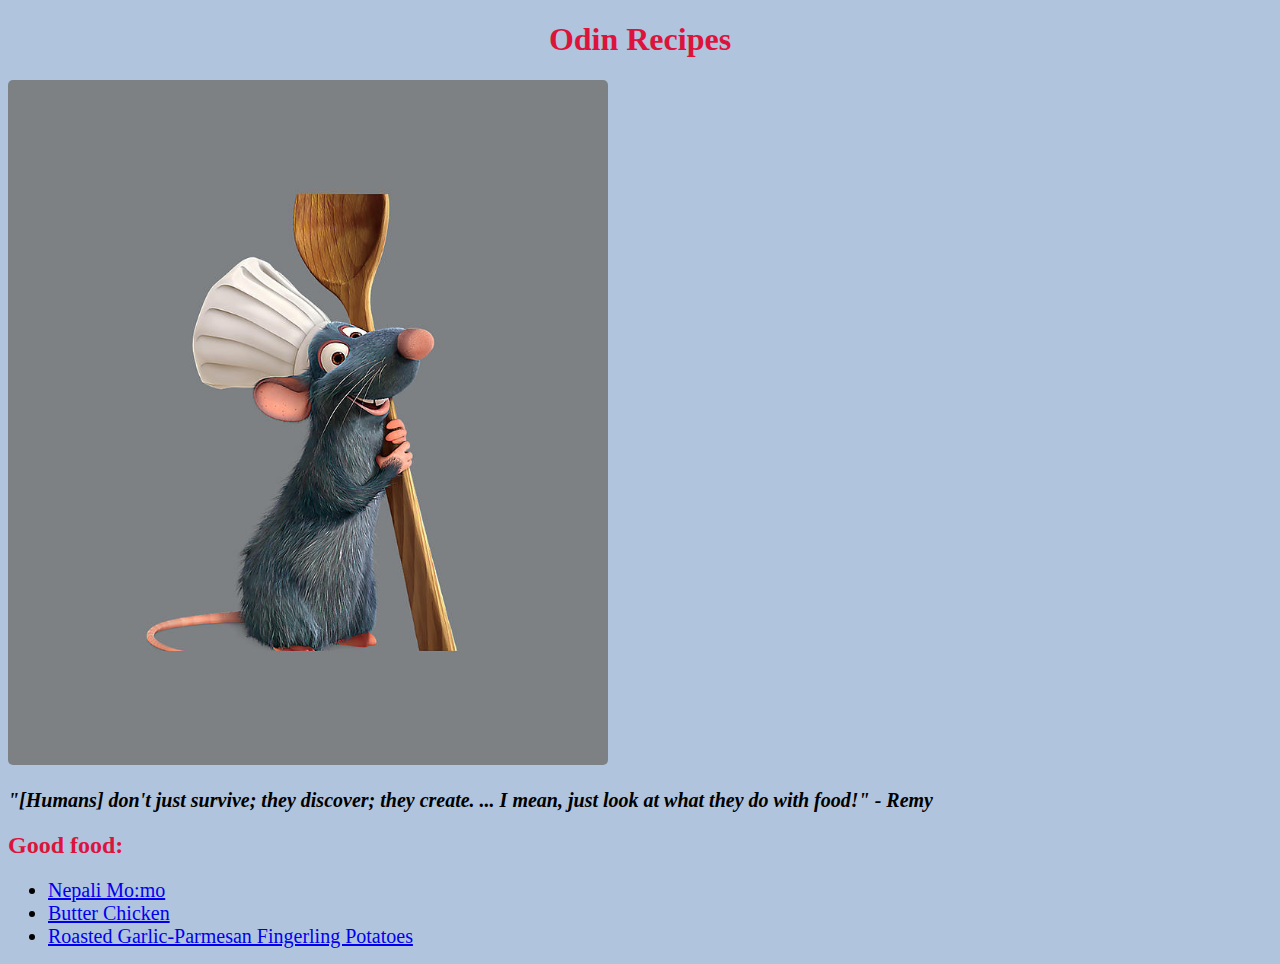
<file: index.html>
<!DOCTYPE html>
<html lang ="en">
    <head>
        <meta charset="UTF-8">
        <title>Odin Recipes</title>
        <link rel="stylesheet" href="css/style.css">
    </head>
    <body>
        <h1>Odin Recipes</h1>
        <img src="images/ratatouille.jpg" alt="Remy from Ratatouille">

        <p><strong><em>"[Humans] don't just survive; they discover; they create. ... I mean, just look at what they do with food!" - Remy</em></strong></p>
        <!-- ADD LINKS TO ALL MY RECIPES -->
        
        <h2>Good food:</h2>
        <ul>
            <li><a href="recipes/nepali-momo.html">Nepali Mo:mo</a></li>
            <li><a href="recipes/butter-chicken.html">Butter Chicken</a></li>
            <li><a href="recipes/roasted-garlic-parmesan-fingerling-potatoes.html">Roasted Garlic-Parmesan Fingerling Potatoes</a></li>
        </ul>
    </body>
</html>
</file>
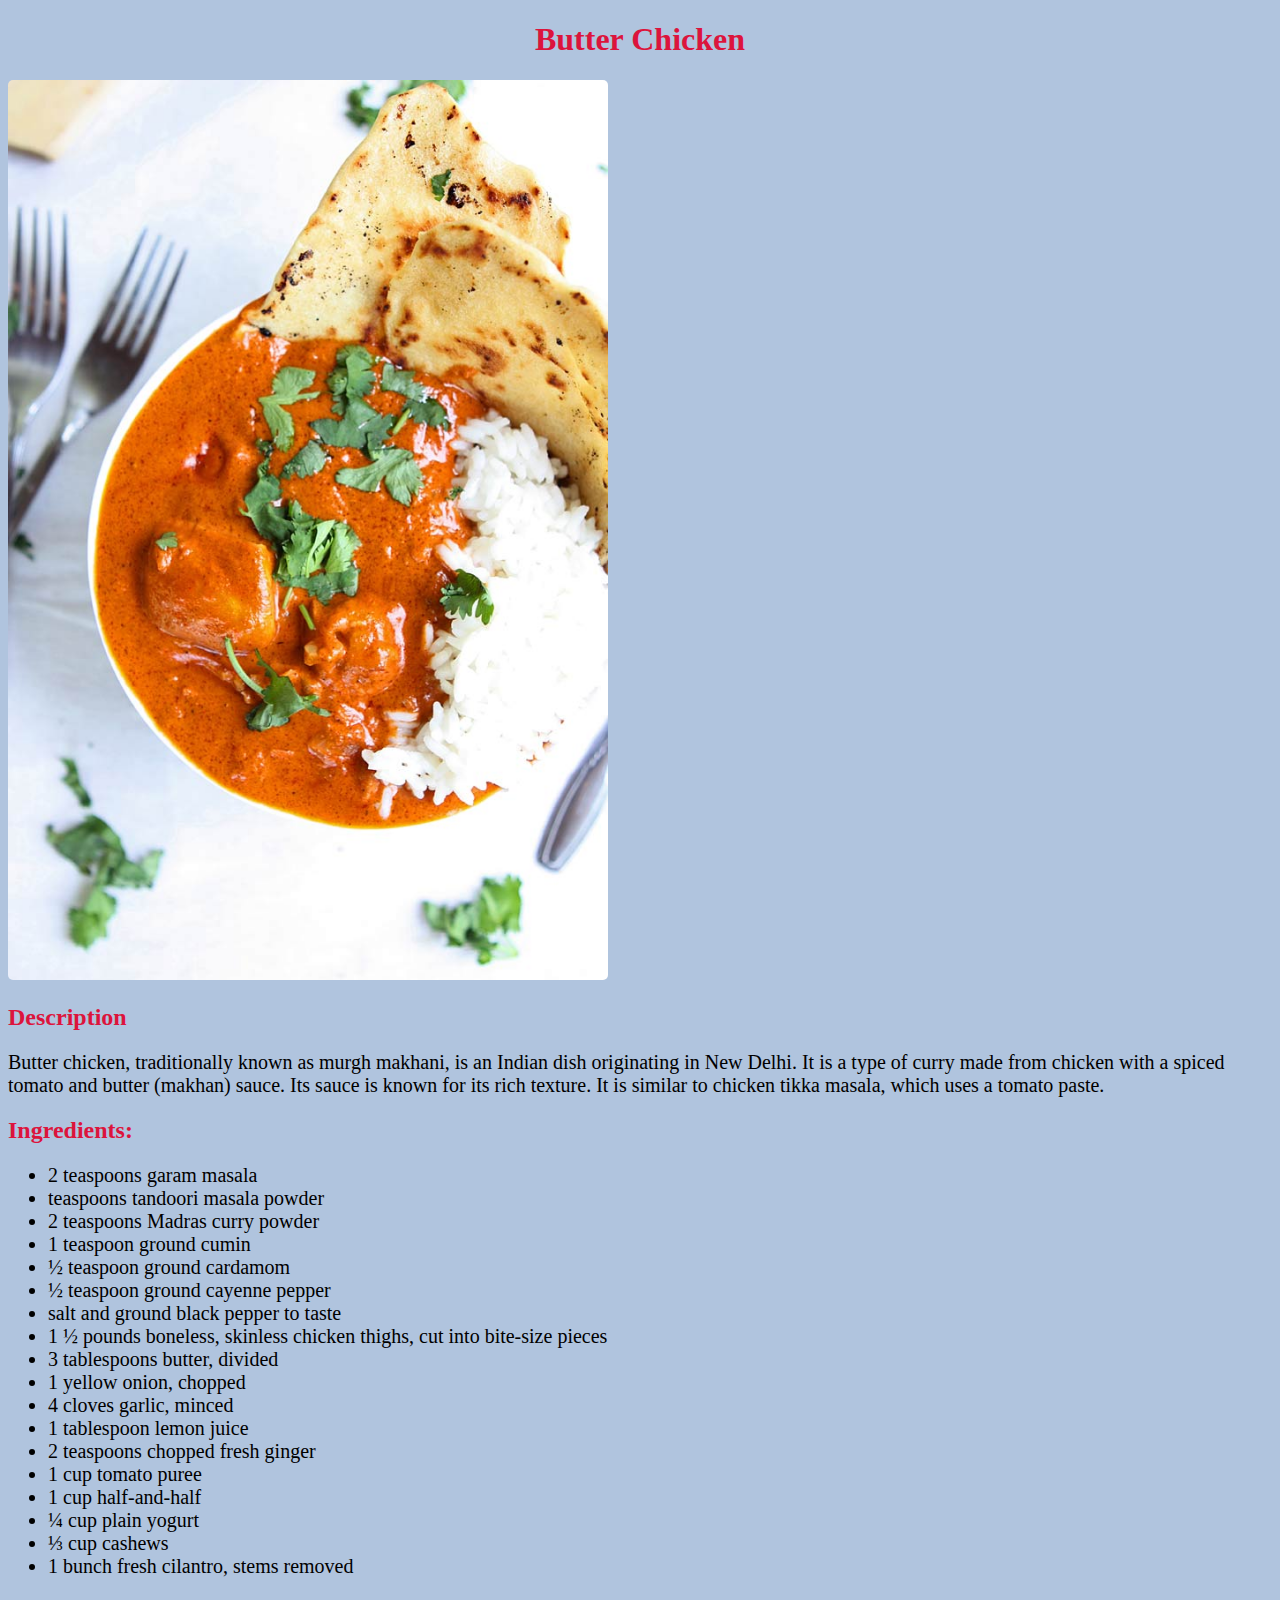
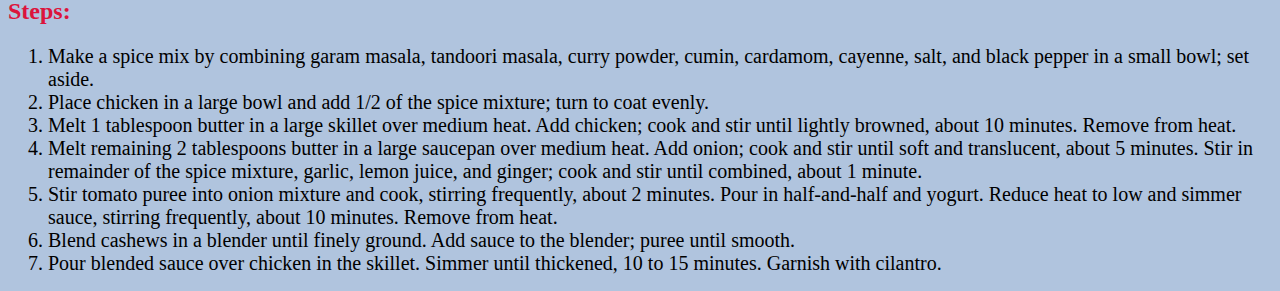
<file: recipes/butter-chicken.html>
<!DOCTYPE html>
<html lang="en">
<head>
    <meta charset="UTF-8">
    <title>Odin Recipes | Butter Chicken</title>
    <link rel="stylesheet" href="../css/style.css">
</head>
<body>
    <h1>Butter Chicken</h1>
    <img src="../images/butter_chicken.jpg" alt="Delicious looking Butter Chicken">
    <h2>Description</h2>
    <p>Butter chicken, traditionally known as murgh makhani, is an Indian dish 
        originating in New Delhi. It is a type of curry made from chicken with a spiced 
        tomato and butter (makhan) sauce. Its sauce is known for its rich texture. 
        It is similar to chicken tikka masala, which uses a tomato paste.
    </p>
    <h2>Ingredients:</h2>
    <ul>
        <li>2 teaspoons garam masala</li>
        <li>teaspoons tandoori masala powder</li> 
        <li>2 teaspoons Madras curry powder</li> 
        <li>1 teaspoon ground cumin</li> 
        <li>½ teaspoon ground cardamom</li> 
        <li>½ teaspoon ground cayenne pepper</li> 
        <li>salt and ground black pepper to taste</li> 
        <li>1 ½ pounds boneless, skinless chicken thighs, cut into bite-size pieces</li> 
        <li>3 tablespoons butter, divided</li> 
        <li>1 yellow onion, chopped</li> 
        <li>4 cloves garlic, minced</li> 
        <li>1 tablespoon lemon juice</li> 
        <li>2 teaspoons chopped fresh ginger</li> 
        <li>1 cup tomato puree</li> 
        <li>1 cup half-and-half</li> 
        <li>¼ cup plain yogurt</li> 
        <li>⅓ cup cashews</li> 
        <li>1 bunch fresh cilantro, stems removed</li>
    </ul>
    <h2>Steps:</h2>
    <ol>
        <li>Make a spice mix by combining garam masala, tandoori masala, curry powder, cumin, 
            cardamom, cayenne, salt, and black pepper in a small bowl; set aside.</li>
        <li>Place chicken in a large bowl and add 1/2 of the spice mixture; turn to coat evenly.</li>
        <li>Melt 1 tablespoon butter in a large skillet over medium heat. 
            Add chicken; cook and stir until lightly browned, about 10 minutes. Remove from heat.</li>
        <li>Melt remaining 2 tablespoons butter in a large saucepan over medium heat. 
            Add onion; cook and stir until soft and translucent, about 5 minutes. 
            Stir in remainder of the spice mixture, garlic, lemon juice, and ginger; 
            cook and stir until combined, about 1 minute.</li>
        <li>Stir tomato puree into onion mixture and cook, stirring frequently, about 2 
            minutes. Pour in half-and-half and yogurt. Reduce heat to low and simmer 
            sauce, stirring frequently, about 10 minutes. Remove from heat.</li>
        <li>Blend cashews in a blender until finely ground. Add sauce to the blender; puree 
            until smooth.</li>
        <li>Pour blended sauce over chicken in the skillet. Simmer until thickened, 
            10 to 15 minutes. Garnish with cilantro.</li>
    </ol>
</body>
</html>
</file>
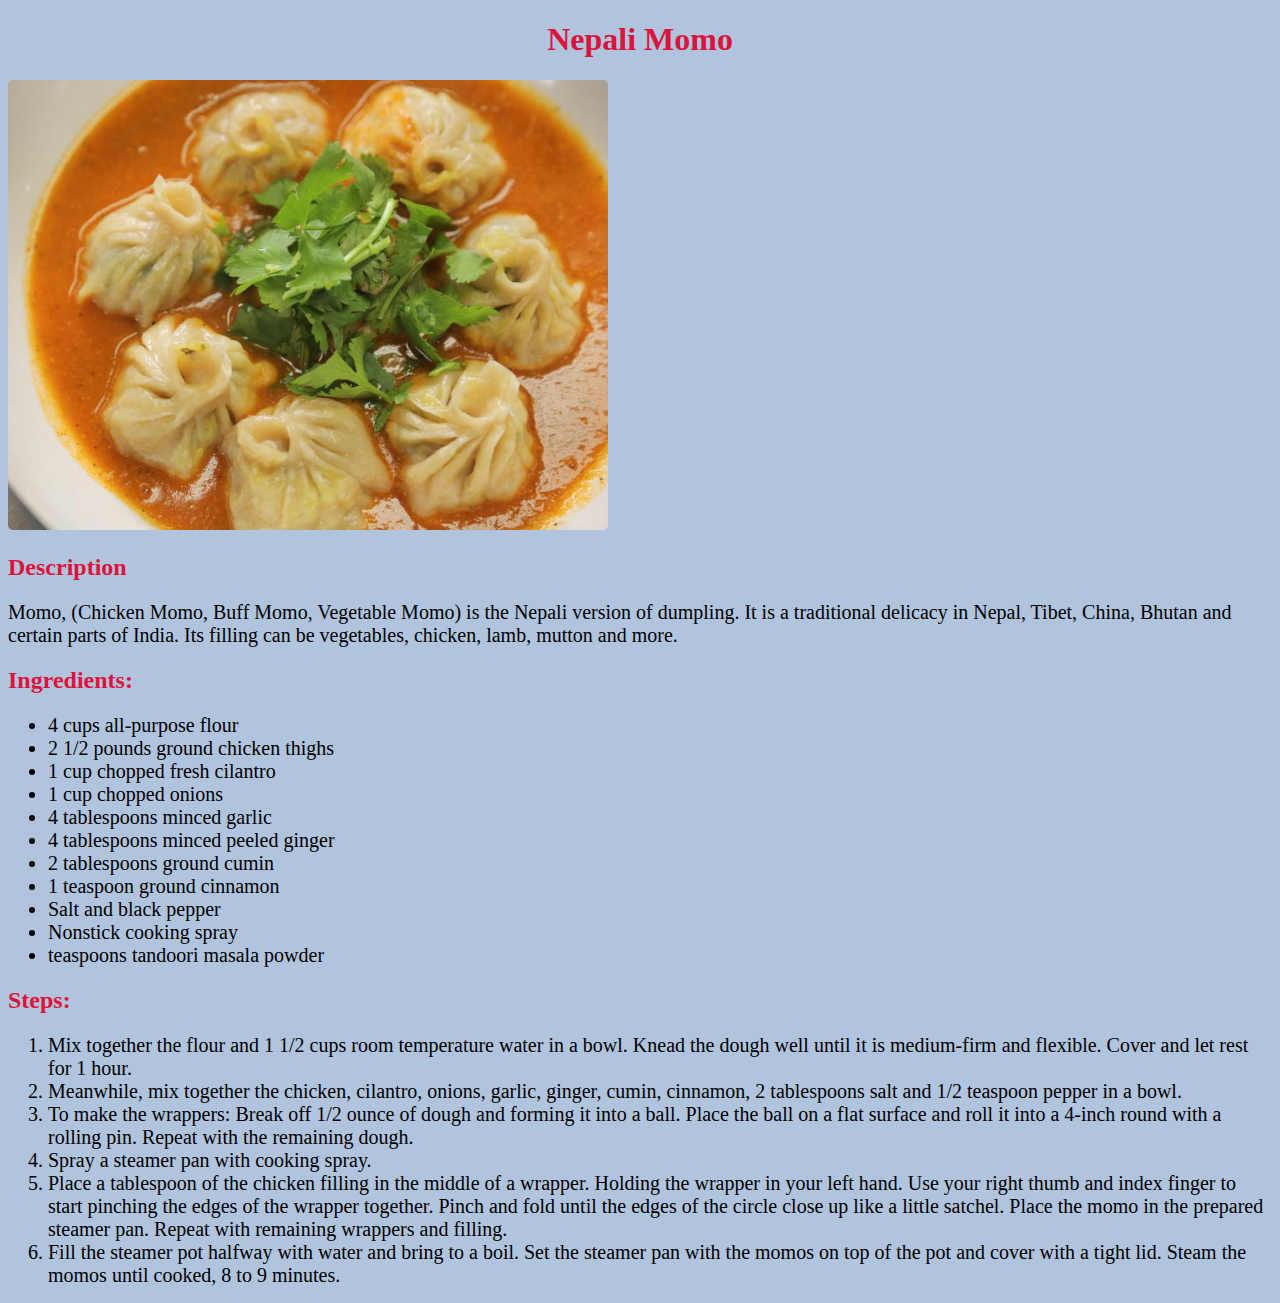
<file: recipes/nepali-momo.html>
<!DOCTYPE html>
<html lang="en">
<head>
    <meta charset="UTF-8">
    <title>Odin Recipes | Nepali Momo</title>
    <link rel="stylesheet" href="../css/style.css">
</head>
<body>
    <h1>Nepali Momo</h1>
    <img src="../images/momo.jpg" alt="Delicious looking Nepali Momo">
    <h2>Description</h2>
    <p>Momo, (Chicken Momo, Buff Momo, Vegetable Momo) is the Nepali version of dumpling. 
        It is a traditional delicacy in Nepal, Tibet, China, Bhutan and certain parts 
        of India. Its filling can be vegetables, chicken, lamb, mutton and more.
    </p>
    <h2>Ingredients:</h2>
    <ul>
        <li>4 cups all-purpose flour</li>
        <li>2 1/2 pounds ground chicken thighs</li>
        <li>1 cup chopped fresh cilantro</li>
        <li>1 cup chopped onions</li>
        <li>4 tablespoons minced garlic</li>
        <li>4 tablespoons minced peeled ginger</li>
        <li>2 tablespoons ground cumin</li>
        <li>1 teaspoon ground cinnamon</li>
        <li>Salt and black pepper</li>
        <li>Nonstick cooking spray</li>
        <li>teaspoons tandoori masala powder</li>
    </ul>
    <h2>Steps:</h2>
    <ol>
        <li>Mix together the flour and 1 1/2 cups room temperature water in a bowl. 
            Knead the dough well until it is medium-firm and flexible. 
            Cover and let rest for 1 hour.</li>
        <li>Meanwhile, mix together the chicken, cilantro, onions, garlic, ginger, 
            cumin, cinnamon, 2 tablespoons salt and 1/2 teaspoon pepper in a bowl.</li>
        <li>To make the wrappers: Break off 1/2 ounce of dough and forming it into a ball. 
            Place the ball on a flat surface and roll it into a 4-inch round with a rolling pin. 
            Repeat with the remaining dough.</li>
        <li>Spray a steamer pan with cooking spray.</li>
        <li>Place a tablespoon of the chicken filling in the middle of a wrapper. 
            Holding the wrapper in your left hand. Use your right thumb and index finger to 
            start pinching the edges of the wrapper together. Pinch and fold until the edges 
            of the circle close up like a little satchel. Place the momo in the prepared 
            steamer pan. Repeat with remaining wrappers and filling.</li>
        <li>Fill the steamer pot halfway with water and bring to a boil. Set the steamer pan 
            with the momos on top of the pot and cover with a tight lid. Steam the momos until 
            cooked, 8 to 9 minutes.</li>
    </ol>
</body>
</html>
</file>
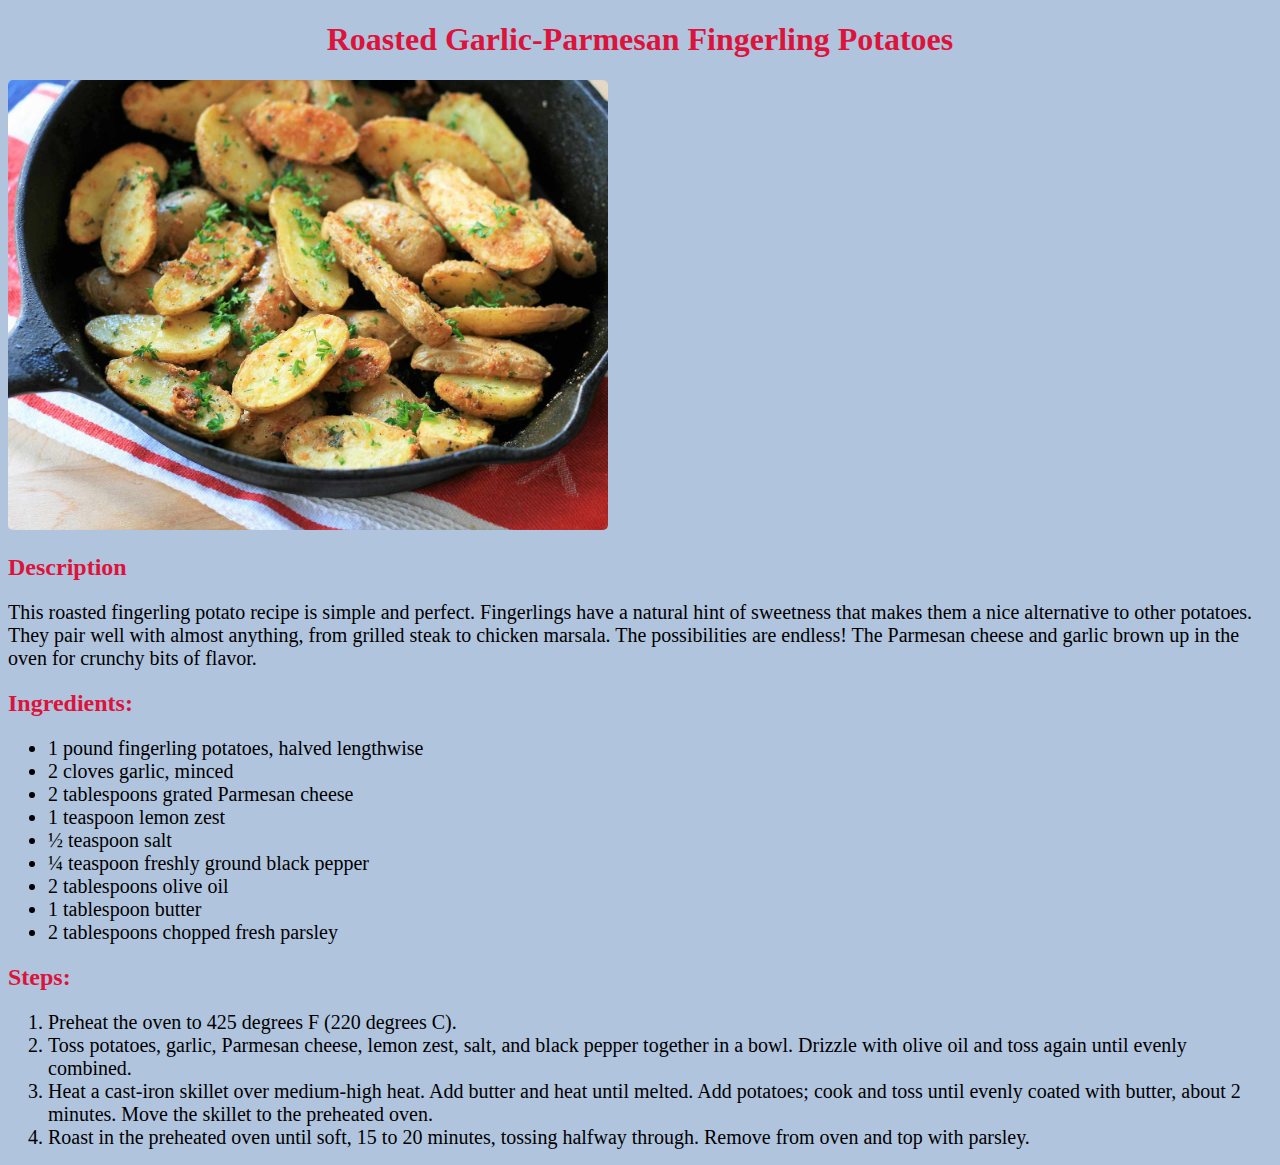
<file: recipes/roasted-garlic-parmesan-fingerling-potatoes.html>
<!DOCTYPE html>
<html lang="en">
<head>
    <meta charset="UTF-8">
    <title>Odin Recipes | Roasted Garlic-Parmesan Fingerling Potatoes</title>
    <link rel="stylesheet" href="../css/style.css">
</head>
<body>
    <h1>Roasted Garlic-Parmesan Fingerling Potatoes</h1>
    <img src="../images/garlic-potatoes.jpg" alt="Delicious looking Roasted Garlic-Parmesan Fingerling Potatoes">
    <h2>Description</h2>
    <p>This roasted fingerling potato recipe is simple and perfect. Fingerlings have a 
        natural hint of sweetness that makes them a nice alternative to other potatoes. 
        They pair well with almost anything, from grilled steak to chicken marsala. 
        The possibilities are endless! The Parmesan cheese and garlic brown up in the 
        oven for crunchy bits of flavor.
    </p>
    <h2>Ingredients:</h2>
    <ul>
        <li>1 pound fingerling potatoes, halved lengthwise</li>
        <li>2 cloves garlic, minced</li>
        <li>2 tablespoons grated Parmesan cheese</li>
        <li>1 teaspoon lemon zest</li>
        <li>½ teaspoon salt</li>
        <li>¼ teaspoon freshly ground black pepper</li>
        <li>2 tablespoons olive oil</li>
        <li>1 tablespoon butter</li>
        <li>2 tablespoons chopped fresh parsley</li>
    </ul>
    <h2>Steps:</h2>
    <ol>
        <li>Preheat the oven to 425 degrees F (220 degrees C).</li>
        <li>Toss potatoes, garlic, Parmesan cheese, lemon zest, salt, and black pepper 
            together in a bowl. Drizzle with olive oil and toss again until evenly combined.</li>
        <li>Heat a cast-iron skillet over medium-high heat. Add butter and heat until melted. 
            Add potatoes; cook and toss until evenly coated with butter, about 2 minutes. 
            Move the skillet to the preheated oven.</li>
        <li>Roast in the preheated oven until soft, 15 to 20 minutes, tossing halfway through. 
            Remove from oven and top with parsley.</li>
    </ol>
</body>
</html>
</file>
<file: css/style.css>
body{
    background-color: lightsteelblue;
}

p, li{
    font-size: 20px;
}

img{
    height: auto;
    width: 600px;
    border-radius: 5px;
}

h1, h2, h3, h4, h5, h6{
    color: crimson;
}

h1{
    text-align: center;
}
</file>
